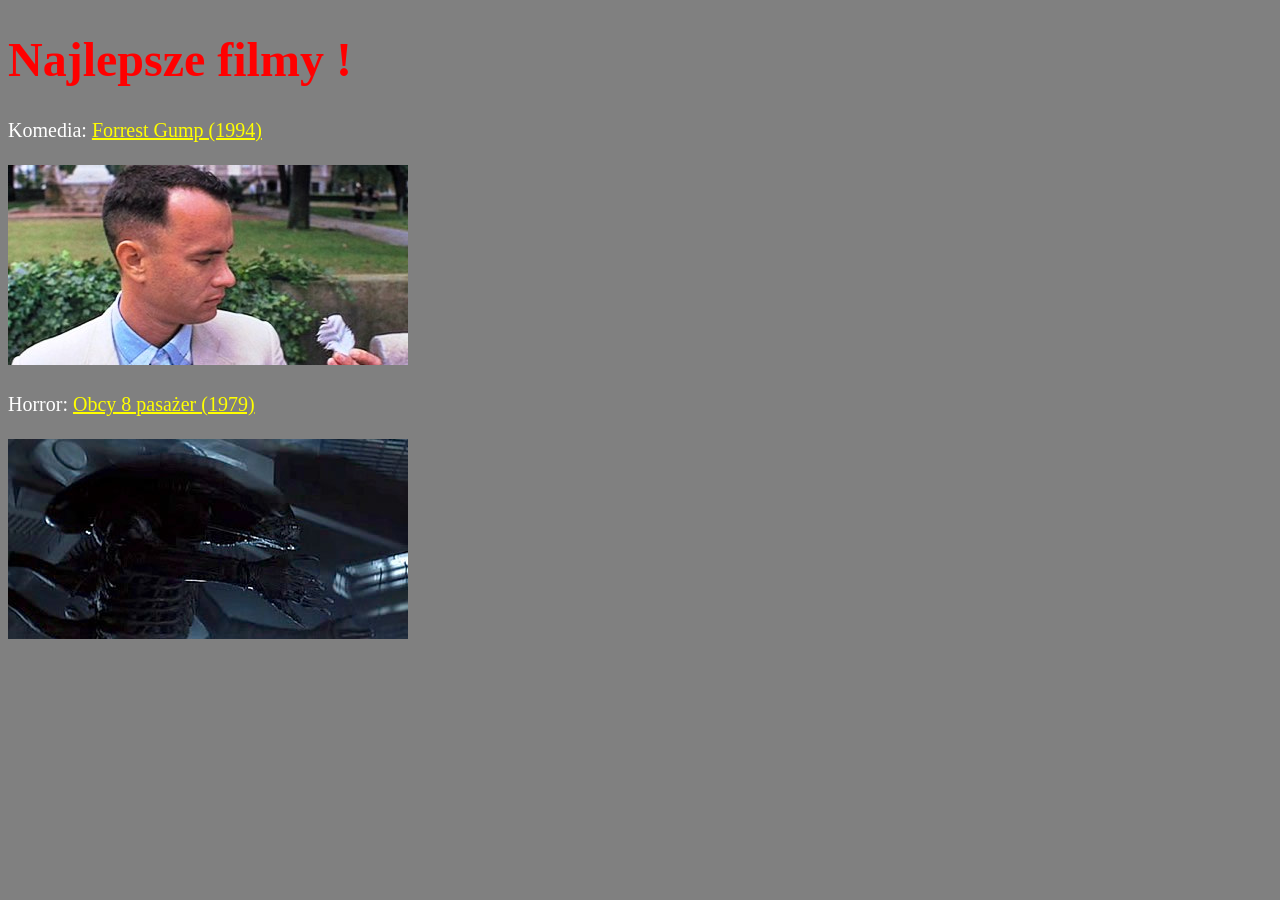
<file: CSS/index.html>
﻿<!DOCTYPE HTML>
<html lang="pl">
<head>
	<meta charset="utf-8" />
	<title> Najlepsze filmy! </title> 
	<meta name="description" content="Przed tobą spis moich filmów. Sprawdź czy znasz je wszystkie. Uczta dla kinomanika"/>
	<meta name="keywords" content="film, kino, najlepsze filmy, top filmy"/>
	<meta http-equiv="X-UA-Compatibile" content="IE=edge,chrome=1"/>
	<link rel="stylesheet" href="style.css"  type="text/css" />
	
	<style>
	h1
	{
		color:blue;
	}
	</style>
	
</head>

<body>
	<h1 style="color:green;">  Najlepsze filmy !</h3>
	Komedia: 
	<a href="https://www.filmweb.pl/film/Forrest+Gump-1994-998" target="_blank" title="Zobacz na Filmwebie"> 
	Forrest Gump (1994)</a>
	<br /> 	<br />
	<a href="https://www.filmweb.pl/film/Forrest+Gump-1994-998" target="_blank" title="Run Forest, run!"> <img src="img/forrest.jpg" /> </a>
	<br /> 	<br />
	Horror:	
	<a href ="https://www.filmweb.pl/film/Obcy-2008-485873" target="_blank" title= "Zobacz na Filmwebie"> Obcy 8 pasażer  (1979) </a>
	<br /> <br />
	<a href="https://www.filmweb.pl/film/Obcy-2008-485873" target="_blank" title= "One ungly bastard">  <img  src="img/alien.jpg" /> 	
	</a>
</body>
</html>
</file>
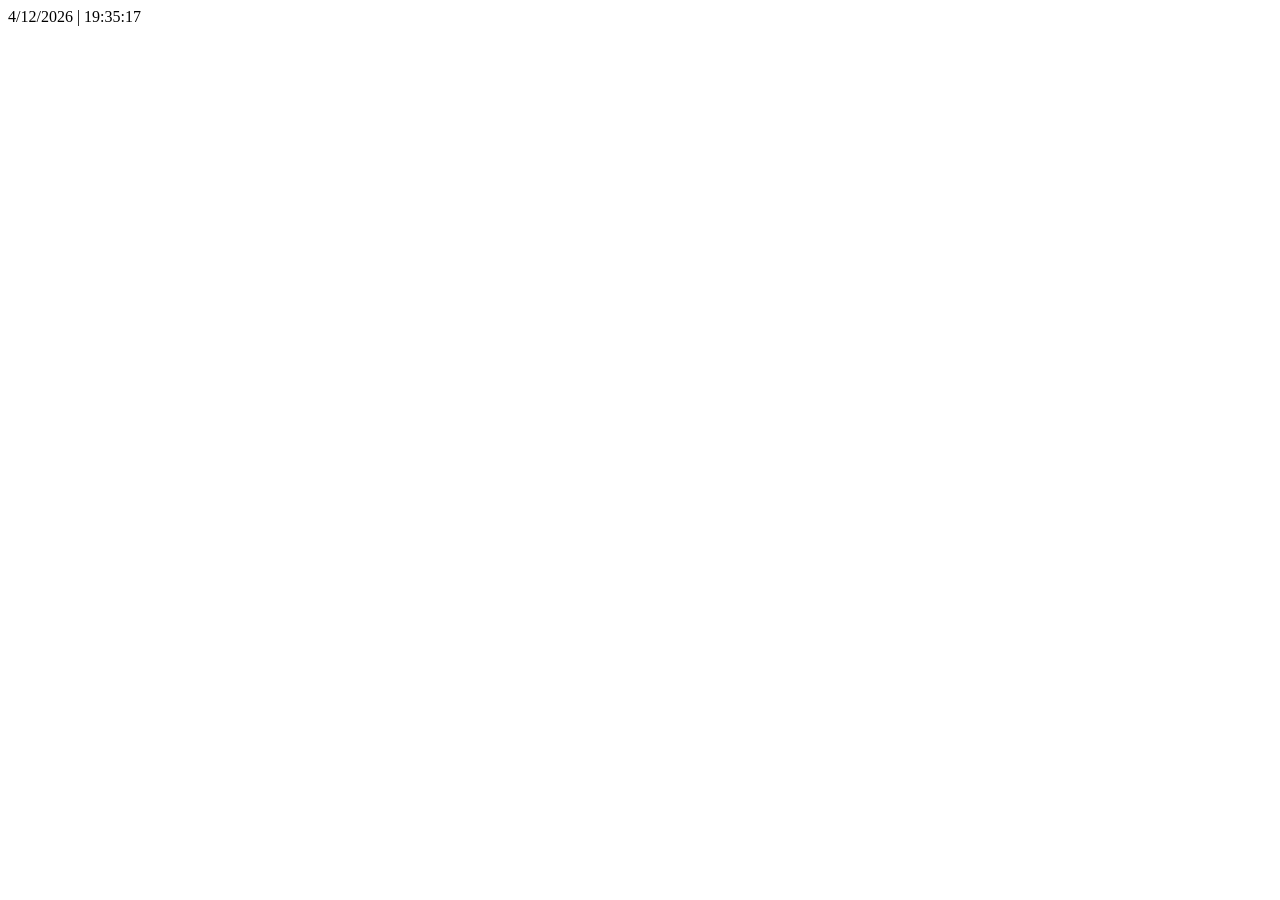
<file: JavaScript/index.html>
﻿<!DOCTYPE HTML>
<html lang="pl">
<head>
	<meta charset="utf-8" />
	<title>Odliczenie czasu</title> 
	
	<script type="text/javascript" src="timer.js"></script>
	
</head>
<body onload="odliczanie();">
	
	<div id="zegar"> </div>


</body>
</html>
</file>
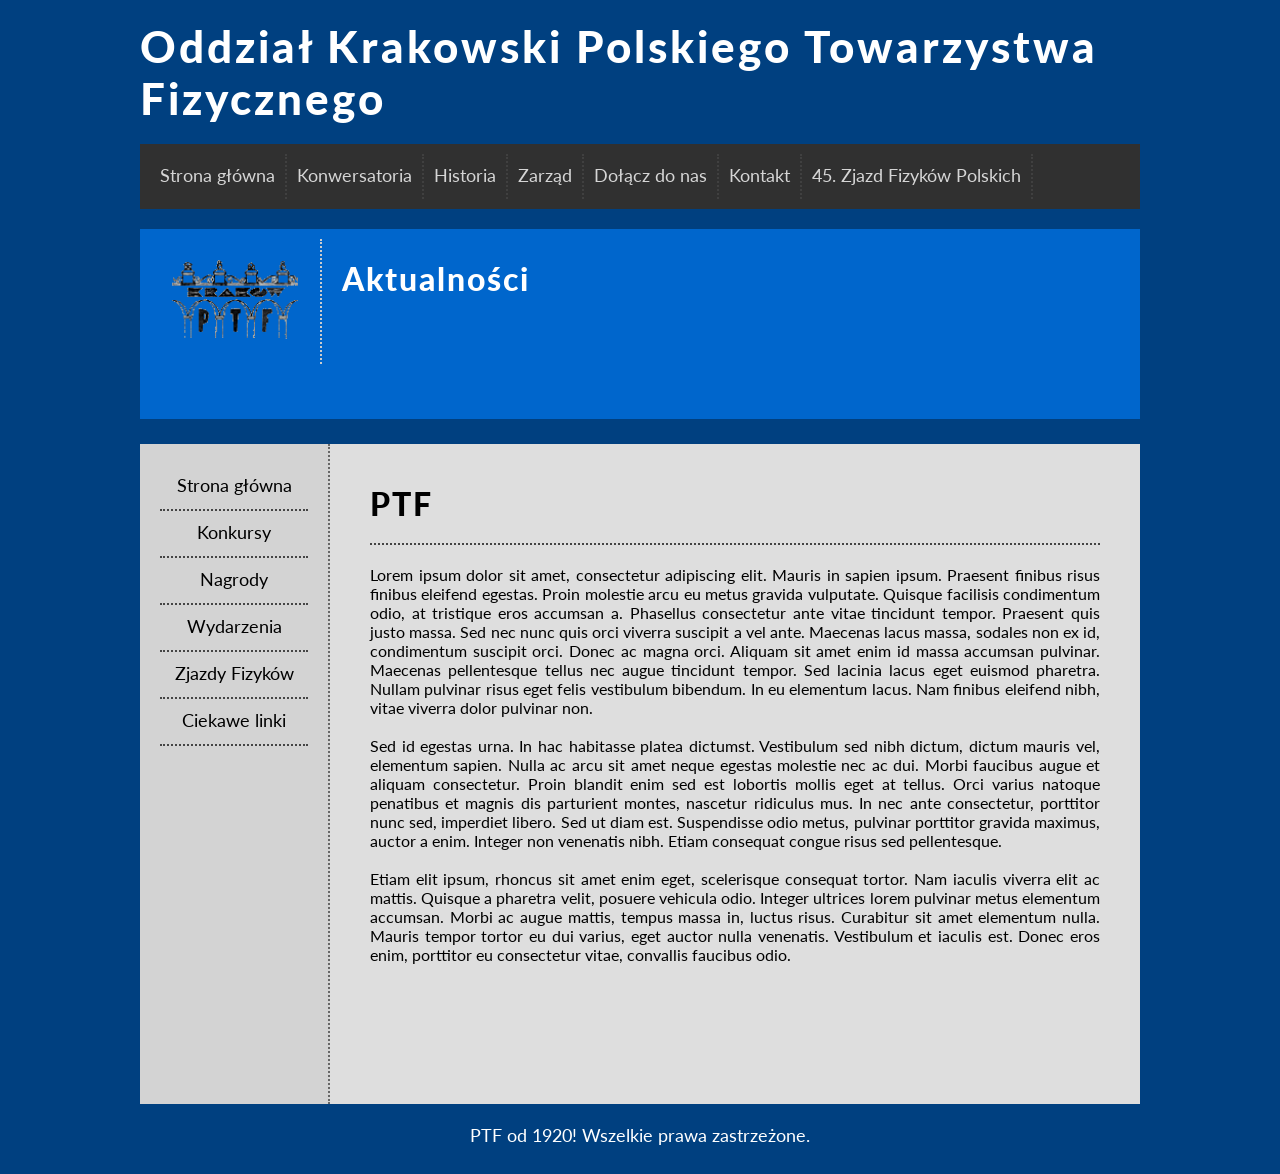
<file: CSS/OKPTF/index.html>
<!DOCTYPE html>
<html lang="pl">
<head>
	<meta charset="utf-8" />
	<title>  Oddział Krakowski Polskiego Towarzystwa Fizycznego </title>
	<meta name="description" contest = "Strona  Oddziału Krakowskiego Polskiego Towarzystwa Fizycznego"/>
	<meta name="keywords" contest="OKPTF, OK PTF, Oddział Krakowski PTF, Oddział Krakowski Polskiego Towarzystwa Fizycznego"/>
	<meta http-equiv="X-UA-Compatible" content="IE=edge,chrome=1" />
	
	<link rel="stylesheet" href="style.css" type="text/css" />
	<link rel="preconnect" href="https://fonts.googleapis.com">
	<link rel="preconnect" href="https://fonts.gstatic.com" crossorigin>
	<link href="https://fonts.googleapis.com/css2?family=Lato:wght@400;900&display=swap" rel="stylesheet">
	
</head>

<body>

	<div id="container">
		
		<div id="logo">
			Oddział Krakowski Polskiego Towarzystwa Fizycznego 
		</div>
		
		<div id="menu">
			<div class="option"> Strona główna </div> 
			<div class="option"> Konwersatoria </div> 
			<div class="option"> Historia </div> 
			<div class="option"> Zarząd </div> 
			<div class="option"> Dołącz do nas</div> 
			<div class="option"> Kontakt</div> 
			<div class="option"> 45. Zjazd Fizyków Polskich</div> 
			<div style="clear:both;"></div>
		</div>
		
		<div id="topbar">
			<div id= "topbarL"> 
				<img src="okptf.gif"  width="130"/>
			</div>
			<div id="topbarR"> 
				<span class="bigtitle" >Aktualności </span>
				<div style="height: 15px;"></div>
				
				<div style="clear:both;"> </div>
			</div>
		</div>
		
		<div id="sidebar">
			<div class="optionL"> Strona główna </div> 
			<div class="optionL"> Konkursy </div> 
			<div class="optionL"> Nagrody </div> 
			<div class="optionL"> Wydarzenia </div> 
			<div class="optionL"> Zjazdy Fizyków </div> 			
			<div class="optionL"> Ciekawe linki</div> 
		</div>
		
		<div id="content">
			<span class="bigtitle">  PTF </span>
			<div class="dottedline"></div>
			Lorem ipsum dolor sit amet, consectetur adipiscing elit. Mauris in sapien ipsum. Praesent finibus risus finibus eleifend egestas. Proin molestie arcu eu metus gravida vulputate. Quisque facilisis condimentum odio, at tristique eros accumsan a. Phasellus consectetur ante vitae tincidunt tempor. Praesent quis justo massa. Sed nec nunc quis orci viverra suscipit a vel ante. Maecenas lacus massa, sodales non ex id, condimentum suscipit orci. Donec ac magna orci. Aliquam sit amet enim id massa accumsan pulvinar. Maecenas pellentesque tellus nec augue tincidunt tempor. Sed lacinia lacus eget euismod pharetra. Nullam pulvinar risus eget felis vestibulum bibendum. In eu elementum lacus. Nam finibus eleifend nibh, vitae viverra dolor pulvinar non.
			
			<br /><br />
			Sed id egestas urna. In hac habitasse platea dictumst. Vestibulum sed nibh dictum, dictum mauris vel, elementum sapien. Nulla ac arcu sit amet neque egestas molestie nec ac dui. Morbi faucibus augue et aliquam consectetur. Proin blandit enim sed est lobortis mollis eget at tellus. Orci varius natoque penatibus et magnis dis parturient montes, nascetur ridiculus mus. In nec ante consectetur, porttitor nunc sed, imperdiet libero. Sed ut diam est. Suspendisse odio metus, pulvinar porttitor gravida maximus, auctor a enim. Integer non venenatis nibh. Etiam consequat congue risus sed pellentesque. 
			
			<br /><br /> 
			Etiam elit ipsum, rhoncus sit amet enim eget, scelerisque consequat tortor. Nam iaculis viverra elit ac mattis. Quisque a pharetra velit, posuere vehicula odio. Integer ultrices lorem pulvinar metus elementum accumsan. Morbi ac augue mattis, tempus massa in, luctus risus. Curabitur sit amet elementum nulla. Mauris tempor tortor eu dui varius, eget auctor nulla venenatis. Vestibulum et iaculis est. Donec eros enim, porttitor eu consectetur vitae, convallis faucibus odio.
		</div>
		
		<div id="footer">
			PTF od 1920!   Wszelkie prawa zastrzeżone. 
		</div>
	</div>
</body>
</html>
</file>
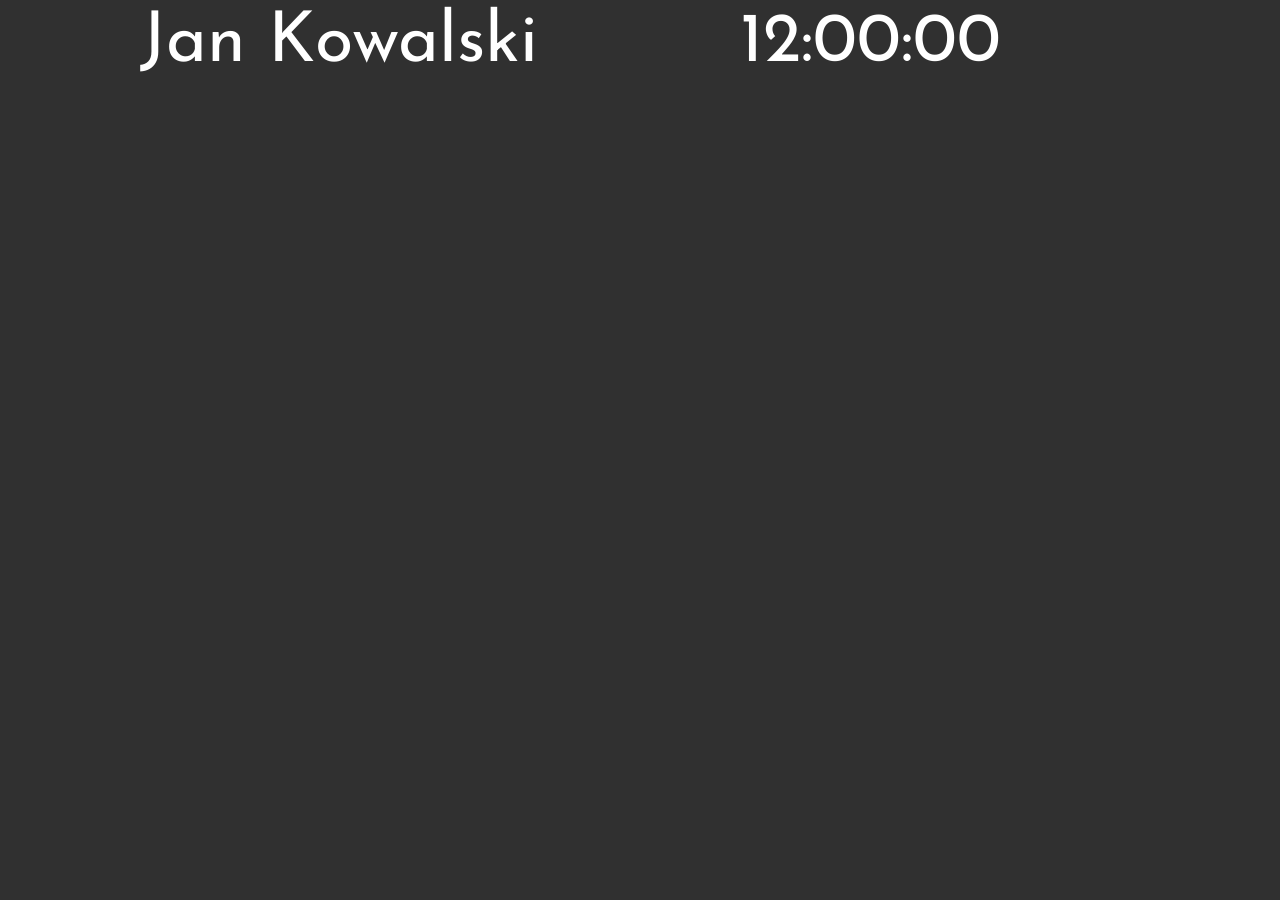
<file: html3/kurs_html3/www/index.html>
<!DOCTYPE HTML>
<html lang="pl">
<head>
	<meta charset="utf-8" />
	<meta http-equiv="X-UA-Compatible" content="IE=edge,chrome=1" />
	
	<link rel="preconnect" href="https://fonts.googleapis.com">
	<link rel="preconnect" href="https://fonts.gstatic.com" crossorigin>
	<link href="https://fonts.googleapis.com/css2?family=Lato&display=swap" rel="stylesheet">
	<link href="https://fonts.googleapis.com/css2?family=Josefin+Sans&family=Lato&display=swap" rel="stylesheet">
	
	<title>Jan Kowalski - Portfolio</title>
	
	<meta name="description" content="Stworzę dla Ciebie wyjątkową stronę www! Zatrudnij programistę webowego: PHP, JavaScript, HTML, CSS, MySQL, WordPress, Joomla, Drupal." />
	<meta name="keywords" content="zamów, stronę, tworzenie, www, programista, portfolio, php, javascript, html, css, WordPress, Joomla, Drupal" />
	
	<!-- <link rel="stylesheet" href="style.css" type="text/css" />//-->
	<link rel="stylesheet" href="style.css" type="text/css" />
<!--	<link href='http://fonts.googleapis.com/css?family=Lato|Josefin+Sans&subset=latin,latin-ext' rel='stylesheet' type='text/css'>
	
	<script src="timer.js"></script> -->
		
</head>

<body>
	<div id="container">
		<div class="rectangle">	
			<div id="logo">Jan Kowalski</div>
			<div id="zegar">12:00:00</div>
			<div style="clear: both"></div>
		</div>
		<div class="square">	</div>
		<div class="square">	</div>
		<div style="clear: both;">    </div>
		
		<div class="rectangle">	</div>
	<!--<div id="container">
	
		<div class="rectangle">
			<div id="logo"><a href="zatrudnij-programiste-webowego" class="tilelinkhtml5">Jan Kowalski</a></div>
			<div id="zegar">12:00:00</div>
			<div style="clear: both;"></div>
		</div>
		
		<div class="square">
			<div class="tile1">
				<a href="kim-jestem" class="tilelink"><i class="icon-user"></i><br />Kim jestem?</a>
			</div>
			<a href="oferta-tworzenie-stron-www" class="tilelinkhtml5">
				<div class="tile1">
					<i class="icon-laptop"></i><br />Co oferuję?
				</div>
			</a>
			<div style="clear:both;"></div>
			
			<div class="tile2">
				<a href="cv-programista-php-javascript" class="tilelink"><i class="icon-graduation-cap"></i><br />Curriculum vitae</a>
			</div>
			<div class="tile3">
				<a href="kontakt-programista-php" class="tilelink"><i class="icon-mail"></i><br />Kontakt ze mną</a>
			</div>
			<div style="clear:both;"></div>
			
			<div class="tile4">
				<i>Talk is cheap. Show me the code!</i><br />- Linus Torvalds, twórca Linuxa
			</div>
		</div>
		<div class="square">
			<div class="tile5">
				Witaj w moim portfolio!<br /><br />
				Lorem ipsum dolor sit amet, consectetur adipiscing elit. In pulvinar ipsum mauris, ac elementum felis convallis non. Duis aliquam felis vel dignissim tincidunt. In tellus mauris, tempor rutrum blandit in, efficitur ac quam. Mauris eu orci scelerisque, placerat eros id, condimentum justo. Suspendisse ac mattis orci, at mollis orci. 
			</div>
			<div class="yt">
				<a href="http://youtube.com" target="_blank" class="sociallink"><i class="icon-youtube"></i></a>
			</div>
			<div class="fb">
				<a href="http://facebook.com" target="_blank" class="sociallink"><i class="icon-facebook"></i></a>
			</div>
			<div class="gplus">
				<a href="http://plus.google.com" target="_blank" class="sociallink"><i class="icon-gplus"></i></a>
			</div>
			<div class="tw">
				<a href="http://twitter.com" target="_blank" class="sociallink"><i class="icon-twitter"></i></a>			
			</div>
			<div style="clear:both;"></div>
		</div>
		<div style="clear: both;"></div>
		
		<div class="rectangle">2015 &copy; Jan Kowalski - Portfolio. Programista webowy zaprasza do współpracy! <i class="icon-mail-alt"></i> jan.kowalski@adres.com</div>
	
	</div>
	-->
</body>
</html>
</file>
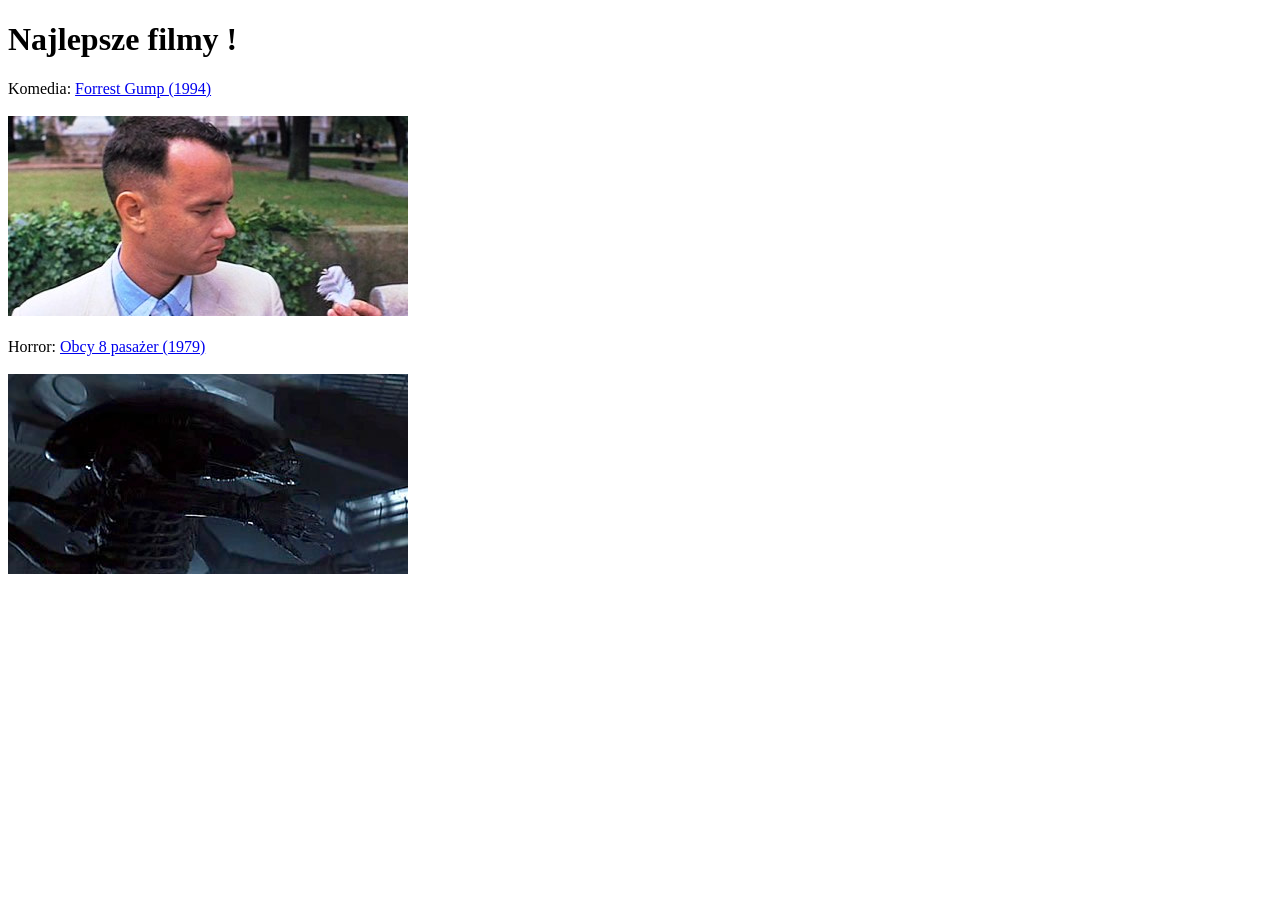
<file: index-2.html>
﻿<!DOCTYPE HTML>
<html lang="pl">
<head>
	<meta charset="utf-8" />
	<title> Najlepsze filmy! </title> 
	<meta name="description" content="Przed tobą spis moich filmów. Sprawdź czy znasz je wszystkie. Uczta dla kinomanika"/>
	<meta name="keywords" content="film, kino, najlepsze filmy, top filmy"/>
	<meta http-equiv="X-UA-Compatibile" content="IE=edge,chrome=1"/>
</head>

<body>
	<h1>  Najlepsze filmy !</h3>
	Komedia: 
	<a href="https://www.filmweb.pl/film/Forrest+Gump-1994-998" target="_blank" title="Zobacz na Filmwebie"> 
	Forrest Gump (1994)</a>
	<br /> 	<br />
	<a href="https://www.filmweb.pl/film/Forrest+Gump-1994-998" target="_blank" title="Run Forest, run!"> <img src="img/forrest.jpg" /> </a>
	<br /> 	<br />
	Horror:	
	<a href ="https://www.filmweb.pl/film/Obcy-2008-485873" target="_blank" title= "Zobacz na Filmwebie"> Obcy 8 pasażer  (1979) </a>
	<br /> <br />
	<a href="https://www.filmweb.pl/film/Obcy-2008-485873" target="_blank" title= "One ungly bastard">  <img  src="img/alien.jpg" /> 	
	</a>
</body>
</html>
</file>
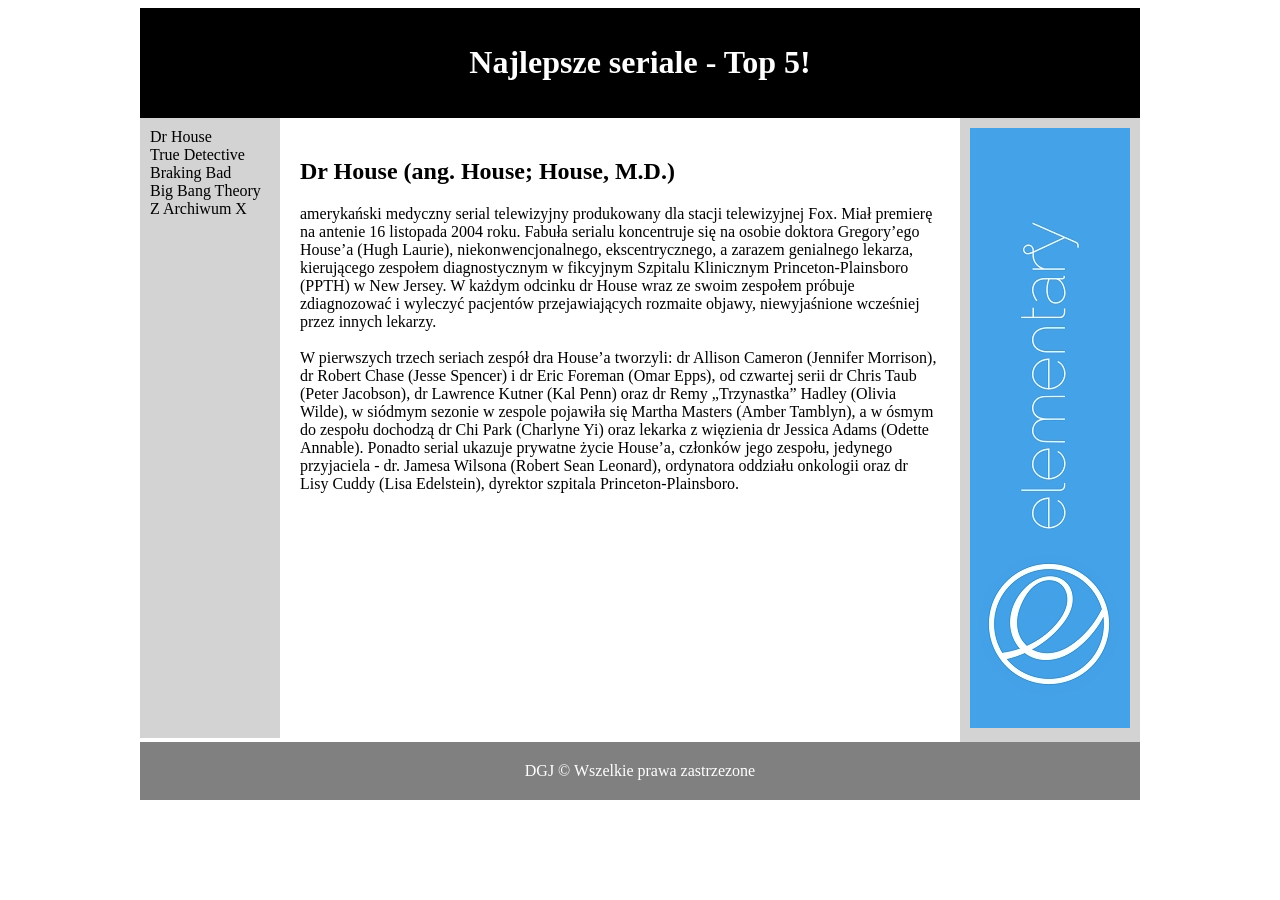
<file: html2 — kopia/divy.html>
<!DOCTYPE HTML>
<html lang="pl">
<head>
	<meta charset="utf-8" />
	<title>Najlepsze seriale - subiektywne TOP 5!</title>
	<meta name="description" content="Serwis prezentuje subiektywne top 5 seriali telewizyjnych. Sprawdź, czy znasz je wszystkie" />
	<meta name="keywords" content="top 5, serial, seriale, najlepsze, ciekawe, oglądaj, kinomaniak" />
	<meta http-equiv="X-UA-Compatible" content="IE=edge,chrome=1" />
	
	<style>
	#container
	{	
		width: 1000px;
		margin-left: auto;
		margin-right: auto;
	}
	#logo
	{
		background-color: black;
		color: white;
		text-align: center;
		padding: 15px;
	}
	#nav
	{
		float: left;
		background-color: lightgray;
		width: 120px;
		min-height: 600px;
		padding: 10px;
	}
	#content
	{
		float: left;
		padding: 20px;
		width: 640px;
	}
	#ad
	{
		float: left;
		width: 160px;
		min-height: 600px;
		padding: 10px;
		background-color: lightgray;
	}
	#footer
	{
		clear: both;
		background-color: gray;
		color: white;
		text-align: center;
		padding: 20px;
		
	}
	</style>

</head>

<body>
	<div id="container">
		<div id="logo">
			<h1>Najlepsze seriale - Top 5!
		</div>
	
		<div id="nav">
			Dr House <br />
			True Detective <br />
			Braking Bad <br />
			Big Bang Theory <br />
			Z Archiwum X <br />
		</div>
		
		<div id="content">
			<h2>Dr House (ang. House; House, M.D.)  </h2>
			amerykański medyczny serial telewizyjny produkowany dla stacji telewizyjnej Fox. Miał premierę na antenie 16 listopada 2004 roku. Fabuła serialu koncentruje się na osobie doktora Gregory’ego House’a (Hugh Laurie), niekonwencjonalnego, ekscentrycznego, a zarazem genialnego lekarza, kierującego zespołem diagnostycznym w fikcyjnym Szpitalu Klinicznym Princeton-Plainsboro (PPTH) w New Jersey. W każdym odcinku dr House wraz ze swoim zespołem próbuje zdiagnozować i wyleczyć pacjentów przejawiających rozmaite objawy, niewyjaśnione wcześniej przez innych lekarzy.  
			<br /> <br /> 
			W pierwszych trzech seriach zespół dra House’a tworzyli: dr Allison Cameron (Jennifer Morrison), dr Robert Chase (Jesse Spencer) i dr Eric Foreman (Omar Epps), od czwartej serii dr Chris Taub (Peter Jacobson), dr Lawrence Kutner (Kal Penn) oraz dr Remy „Trzynastka” Hadley (Olivia Wilde), w siódmym sezonie w zespole pojawiła się Martha Masters (Amber Tamblyn), a w ósmym do zespołu dochodzą dr Chi Park (Charlyne Yi) oraz lekarka z więzienia dr Jessica Adams (Odette Annable). Ponadto serial ukazuje prywatne życie House’a, członków jego zespołu, jedynego przyjaciela - dr. Jamesa Wilsona (Robert Sean Leonard), ordynatora oddziału onkologii oraz dr Lisy Cuddy (Lisa Edelstein), dyrektor szpitala Princeton‑Plainsboro.
		</div>
		
		<div id="ad">
			<img src="reklama.jpg"/>
		</div>
		
		<div id="footer">
		DGJ  &copy; Wszelkie prawa zastrzezone
		</div>
	</div>
	


</body>
</html>
</file>
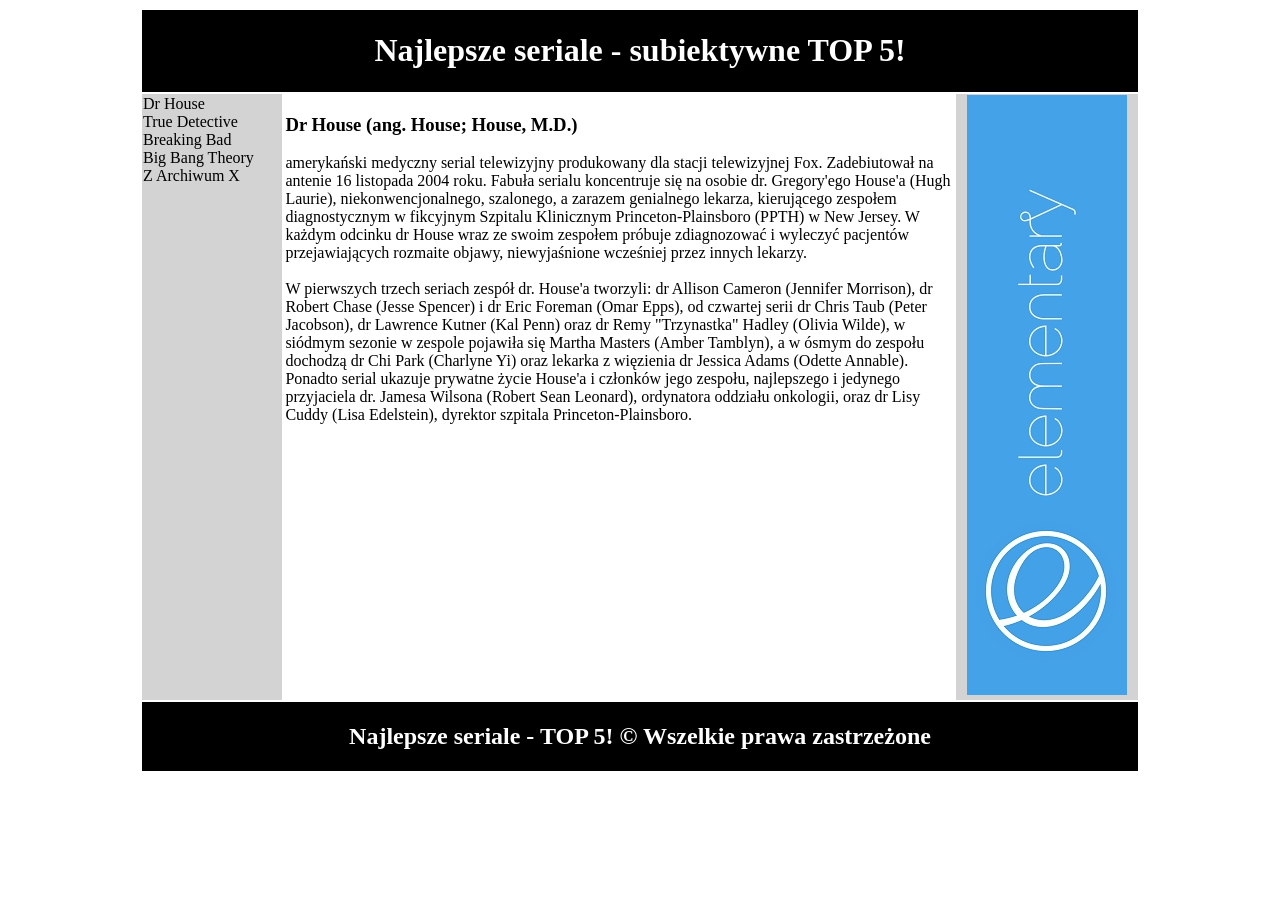
<file: html2 — kopia/tabele.html>
<!DOCTYPE HTML>
<html lang="pl">
<head>
	<meta charset="utf-8" />
	<title>Najlepsze seriale - TOP 5</title>
	<meta name="description" content="Serwis prezentuje subiektywne top 5 seriali telewizyjnych. Sprawdź, czy znasz je wszystkie" />
	<meta name="keywords" content="top 5, serial, seriale, najlepsze, ciekawe, oglądaj, kinomaniak" />
	<meta http-equiv="X-UA-Compatible" content="IE=edge,chrome=1" />

	<style>
		h1, h2
		{
			color: white;
		}
	</style>
</head>

<body>

	<table width="1000" align="center">
		<tr>
			<td colspan="3" align="center" bgcolor="black">
				<h1>Najlepsze seriale - subiektywne TOP 5!</h1>
			</td>
		</tr>
		<tr>
			<td width="140" valign="top" bgcolor="lightgray">
				Dr House <br />
				True Detective <br />
				Breaking Bad <br />
				Big Bang Theory <br />
				Z Archiwum X <br />
			</td>
			<td width="680" valign="top">
				<h3>Dr House (ang. House; House, M.D.)</h3>
			
					amerykański medyczny serial telewizyjny produkowany dla stacji telewizyjnej Fox. Zadebiutował na antenie 16 listopada 2004 roku. Fabuła serialu koncentruje się na osobie dr. Gregory'ego House'a (Hugh Laurie), niekonwencjonalnego, szalonego, a zarazem genialnego lekarza, kierującego zespołem diagnostycznym w fikcyjnym Szpitalu Klinicznym Princeton-Plainsboro (PPTH) w New Jersey. W każdym odcinku dr House wraz ze swoim zespołem próbuje zdiagnozować i wyleczyć pacjentów przejawiających rozmaite objawy, niewyjaśnione wcześniej przez innych lekarzy. 
					<br /><br />			
					W pierwszych trzech seriach zespół dr. House'a tworzyli: dr Allison Cameron (Jennifer Morrison), dr Robert Chase (Jesse Spencer) i dr Eric Foreman (Omar Epps), od czwartej serii dr Chris Taub (Peter Jacobson), dr Lawrence Kutner (Kal Penn) oraz dr Remy "Trzynastka" Hadley (Olivia Wilde), w siódmym sezonie w zespole pojawiła się Martha Masters (Amber Tamblyn), a w ósmym do zespołu dochodzą dr Chi Park (Charlyne Yi) oraz lekarka z więzienia dr Jessica Adams (Odette Annable). Ponadto serial ukazuje prywatne życie House'a i członków jego zespołu, najlepszego i jedynego przyjaciela dr. Jamesa Wilsona (Robert Sean Leonard), ordynatora oddziału onkologii, oraz dr Lisy Cuddy (Lisa Edelstein), dyrektor szpitala Princeton‑Plainsboro.
			</td>
			<td width="180" valign="top" bgcolor="lightgray" align="center">
				<img src="reklama.jpg" />
			</td>
		</tr>
		<tr>
			<td colspan="3" align="center" bgcolor="black">
				<h2>Najlepsze seriale - TOP 5! &copy; Wszelkie prawa zastrzeżone</h2>
			</td>
		</tr>		
	</table>

</body>
</html>
</file>
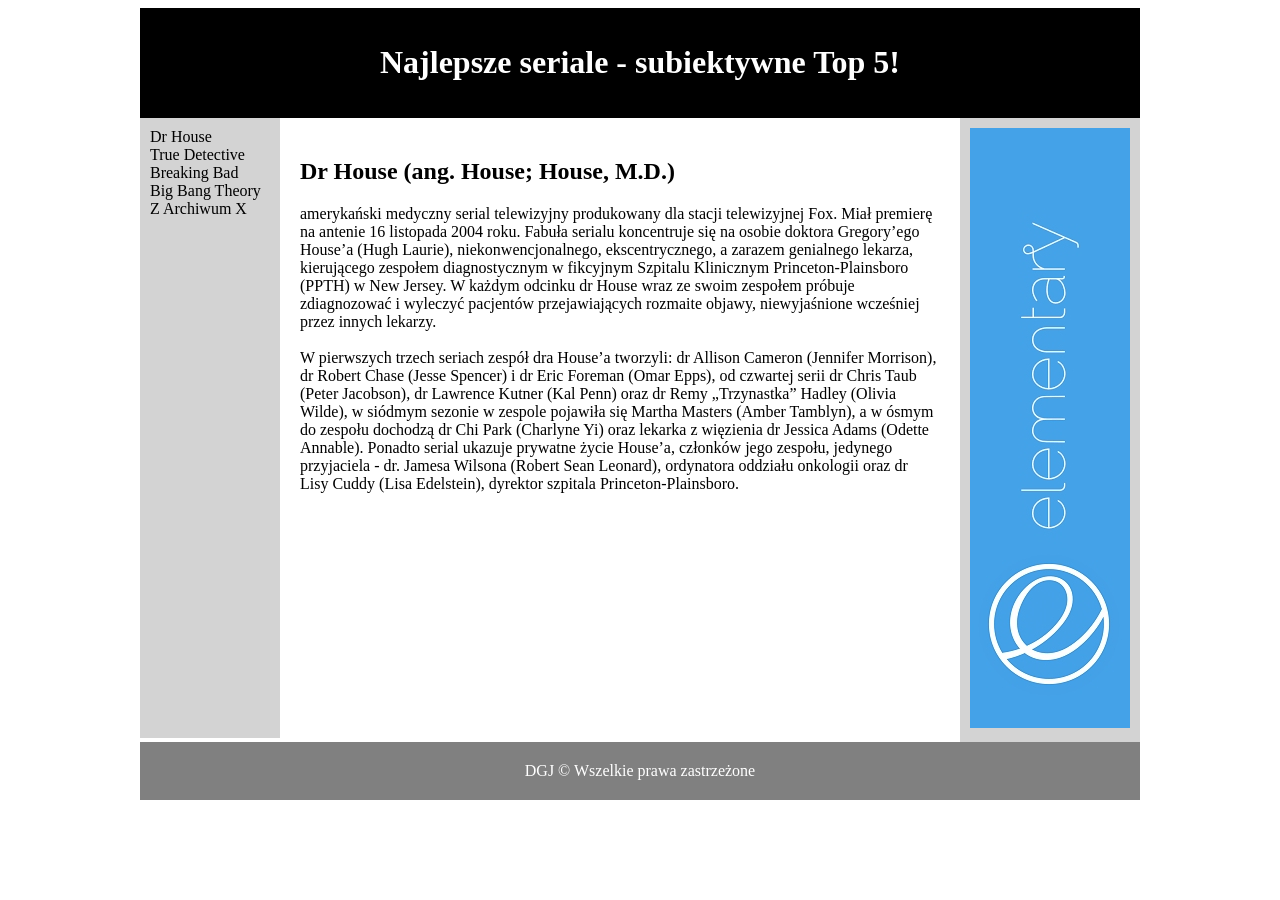
<file: html2/divy.html>
<!DOCTYPE HTML>
<html lang="pl">
<head>
	<meta charset="utf-8" />
	<title>Najlepsze seriale - subiektywne TOP 5!</title>
	<meta name="description" content="Serwis prezentuje subiektywne top 5 seriali telewizyjnych. Sprawdź, czy znasz je wszystkie" />
	<meta name="keywords" content="top 5, serial, seriale, najlepsze, ciekawe, oglądaj, kinomaniak" />
	<meta http-equiv="X-UA-Compatible" content="IE=edge,chrome=1" />
	
	<style>
	#container
	{	
		width: 1000px;
		margin-left: auto;
		margin-right: auto;
	}
	#logo
	{
		background-color: black;
		color: white;
		text-align: center;
		padding: 15px;
	}
	#nav
	{
		float: left;
		background-color: lightgray;
		width: 120px;
		min-height: 600px;
		padding: 10px;
	}
	#content
	{
		float: left;
		padding: 20px;
		width: 640px;
	}
	#ad
	{
		float: left;
		width: 160px;
		min-height: 600px;
		padding: 10px;
		background-color: lightgray;
	}
	#footer
	{
		clear: both;
		background-color: gray;
		color: white;
		text-align: center;
		padding: 20px;
	}
	</style>

</head>

<body>
	<div id="container">
		<div id="logo">
			<h1>Najlepsze seriale - subiektywne Top 5!
		</div>
	
		<div id="nav">
			Dr House <br />
			True Detective <br />
			Breaking Bad <br />
			Big Bang Theory <br />
			Z Archiwum X <br />
		</div>
		
		<div id="content">
			<h2>Dr House (ang. House; House, M.D.)  </h2>
			amerykański medyczny serial telewizyjny produkowany dla stacji telewizyjnej Fox. Miał premierę na antenie 16 listopada 2004 roku. Fabuła serialu koncentruje się na osobie doktora Gregory’ego House’a (Hugh Laurie), niekonwencjonalnego, ekscentrycznego, a zarazem genialnego lekarza, kierującego zespołem diagnostycznym w fikcyjnym Szpitalu Klinicznym Princeton-Plainsboro (PPTH) w New Jersey. W każdym odcinku dr House wraz ze swoim zespołem próbuje zdiagnozować i wyleczyć pacjentów przejawiających rozmaite objawy, niewyjaśnione wcześniej przez innych lekarzy.  
			<br /> <br /> 
			W pierwszych trzech seriach zespół dra House’a tworzyli: dr Allison Cameron (Jennifer Morrison), dr Robert Chase (Jesse Spencer) i dr Eric Foreman (Omar Epps), od czwartej serii dr Chris Taub (Peter Jacobson), dr Lawrence Kutner (Kal Penn) oraz dr Remy „Trzynastka” Hadley (Olivia Wilde), w siódmym sezonie w zespole pojawiła się Martha Masters (Amber Tamblyn), a w ósmym do zespołu dochodzą dr Chi Park (Charlyne Yi) oraz lekarka z więzienia dr Jessica Adams (Odette Annable). Ponadto serial ukazuje prywatne życie House’a, członków jego zespołu, jedynego przyjaciela - dr. Jamesa Wilsona (Robert Sean Leonard), ordynatora oddziału onkologii oraz dr Lisy Cuddy (Lisa Edelstein), dyrektor szpitala Princeton‑Plainsboro.
		</div>
		
		<div id="ad">
			<img src="reklama.jpg"/>
		</div>
		
		<div id="footer">
		DGJ  &copy; Wszelkie prawa zastrzeżone
		</div>
	</div>
	


</body>
</html>
</file>
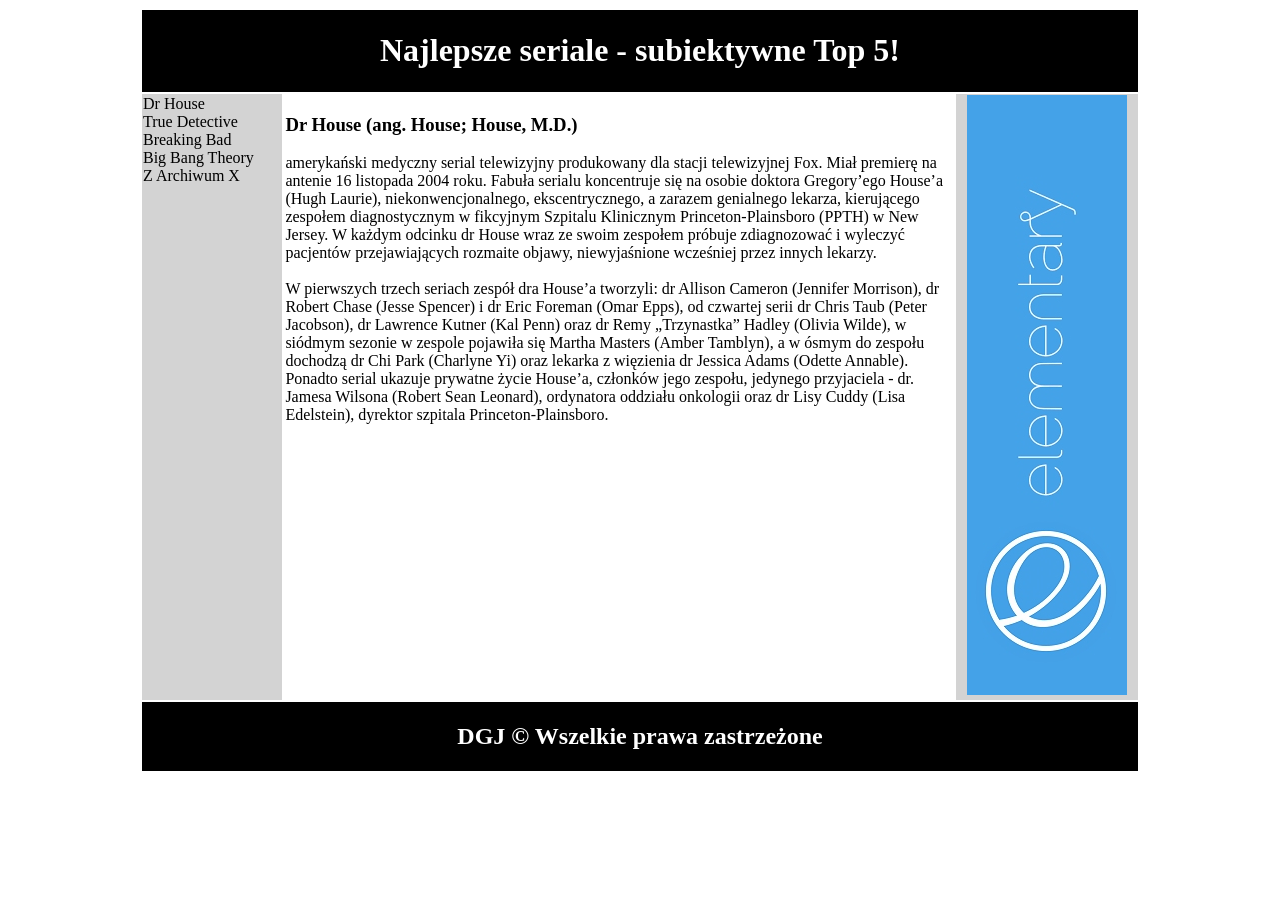
<file: html2/tabele.html>
<!DOCTYPE HTML>
<html lang="pl">
<head>
	<meta charset="utf-8" />
	<title>Najlepsze seriale - TOP 5</title>
	<meta name="description" content="Serwis prezentuje subiektywne top 5 seriali telewizyjnych. Sprawdź, czy znasz je wszystkie" />
	<meta name="keywords" content="top 5, serial, seriale, najlepsze, ciekawe, oglądaj, kinomaniak" />
	<meta http-equiv="X-UA-Compatible" content="IE=edge,chrome=1" />
	
	<style>
	h1, h2
	{ 
		color: white;
	}
	</style>
	
</head>

<body>

	<table width="1000" align="center" >
		<tr>
		<td colspan="3" align="center" bgcolor="black"> 
			<h1>Najlepsze seriale - subiektywne Top 5! </h1>
		</td> 
		</tr>
		<tr>
		<td width="140" valign="top" bgcolor="lightgray">
			Dr House <br />
			True Detective <br />
			Breaking Bad <br />
			Big Bang Theory <br />
			Z Archiwum X <br />
		</td> 
		<td width="680" valign="top" >
			<h3>Dr House (ang. House; House, M.D.)  </h2>
			amerykański medyczny serial telewizyjny produkowany dla stacji telewizyjnej Fox. Miał premierę na antenie 16 listopada 2004 roku. Fabuła serialu koncentruje się na osobie doktora Gregory’ego House’a (Hugh Laurie), niekonwencjonalnego, ekscentrycznego, a zarazem genialnego lekarza, kierującego zespołem diagnostycznym w fikcyjnym Szpitalu Klinicznym Princeton-Plainsboro (PPTH) w New Jersey. W każdym odcinku dr House wraz ze swoim zespołem próbuje zdiagnozować i wyleczyć pacjentów przejawiających rozmaite objawy, niewyjaśnione wcześniej przez innych lekarzy.  
			<br /> <br /> 
			W pierwszych trzech seriach zespół dra House’a tworzyli: dr Allison Cameron (Jennifer Morrison), dr Robert Chase (Jesse Spencer) i dr Eric Foreman (Omar Epps), od czwartej serii dr Chris Taub (Peter Jacobson), dr Lawrence Kutner (Kal Penn) oraz dr Remy „Trzynastka” Hadley (Olivia Wilde), w siódmym sezonie w zespole pojawiła się Martha Masters (Amber Tamblyn), a w ósmym do zespołu dochodzą dr Chi Park (Charlyne Yi) oraz lekarka z więzienia dr Jessica Adams (Odette Annable). Ponadto serial ukazuje prywatne życie House’a, członków jego zespołu, jedynego przyjaciela - dr. Jamesa Wilsona (Robert Sean Leonard), ordynatora oddziału onkologii oraz dr Lisy Cuddy (Lisa Edelstein), dyrektor szpitala Princeton‑Plainsboro.
		</td>
		<td width="180" valign="top" bgcolor="lightgray" align="center">
			<img src="reklama.jpg"/>
		</td>
		</tr>
				<tr>
		<td colspan="3" align="center" bgcolor="black"> 
				<h2>DGJ  &copy; Wszelkie prawa zastrzeżone </h2>
		</td> 
		</tr>
	</table>
	

</body>
</html>
</file>
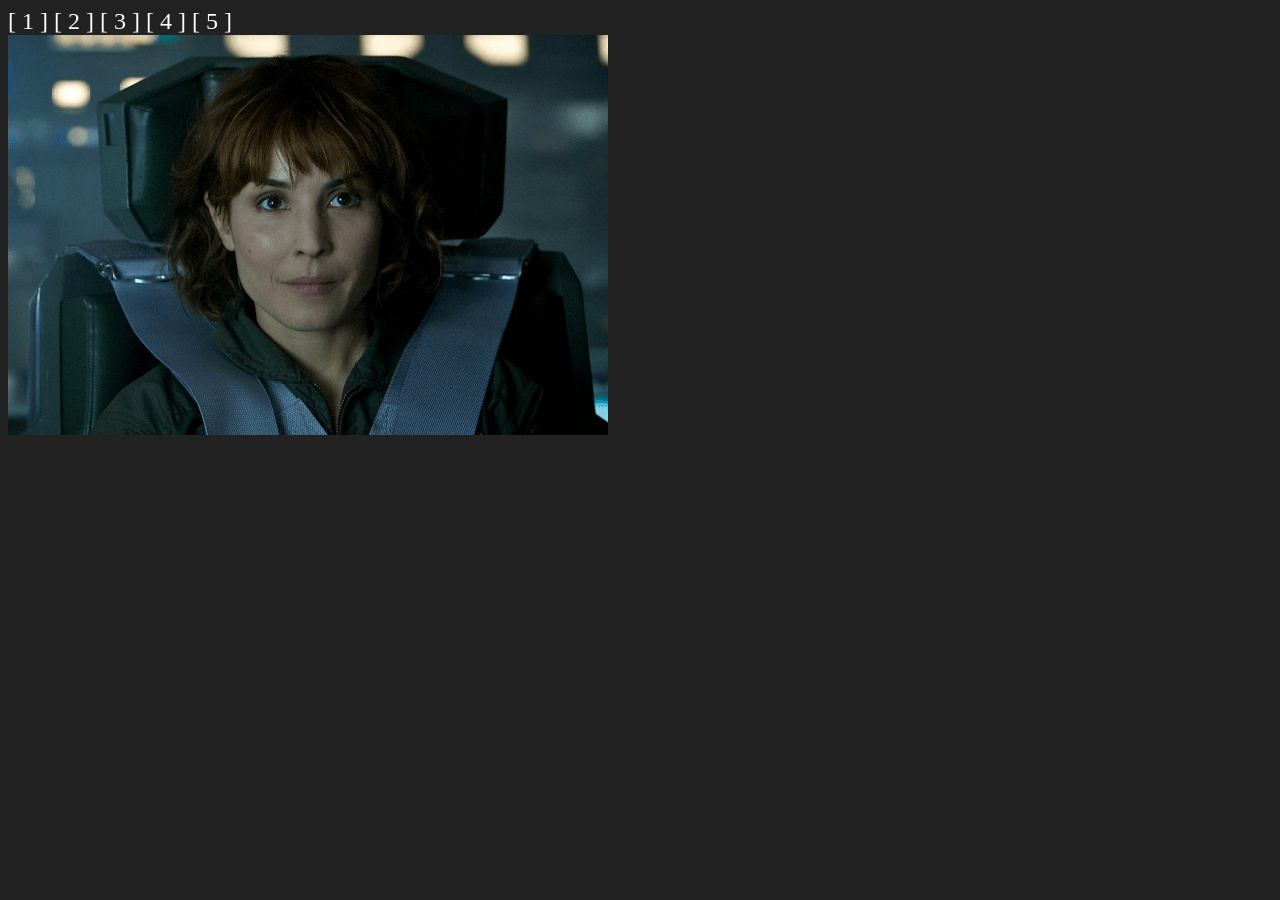
<file: JavaScript/slider.html>
<!DOCTYPE html>
<html lang="pl">
<head>
	<meta charset="utf-8" />
	<style>
	body
		{
		background-color: #222222;
		font-size: 24px;
		color: white;
		}
		</style>
	<script   src="https://code.jquery.com/jquery-1.12.4.js"></script>
  
	<script type="text/javascript">
	
	var numer = Math.floor(Math.random()*5)+1;
	var timer1 = 0;
	var timer2 = 0;
	
	function schowaj()
		{
		$("#slider").fadeOut(500);
		}
	
	function ustawslajd(nrslajdu)
		{
		clearTimeout(timer1);
		clearTimeout(timer2);
		numer = nrslajdu - 1;
		
		schowaj();
		setTimeout("zmienslajd()", 500);
		
		}
	
	function zmienslajd()
		{
		numer++; if (numer>5) numer=1;
		var plik = "<img src=\"slajdy/slajd"+ numer + ".png\"/>";
		document.getElementById("slider").innerHTML = plik;
		$("#slider").fadeIn(500);
		timer1 = setTimeout("zmienslajd()", 5000);
		timer2 = setTimeout("schowaj()", 4500);
		}
	</script>
</head>
<body onload="zmienslajd()">
	<span onclick="ustawslajd(1)" style="cursor:pointer;">[ 1 ]</span>	
	<span onclick="ustawslajd(2)" style="cursor:pointer;">[ 2 ]</span>	
	<span onclick="ustawslajd(3)" style="cursor:pointer;">[ 3 ]</span>	
	<span onclick="ustawslajd(4)" style="cursor:pointer;">[ 4 ]</span>	
	<span onclick="ustawslajd(5)" style="cursor:pointer;">[ 5 ]</span>	
	
	<div id="slider"></div>
	

</body>
</html>
</file>
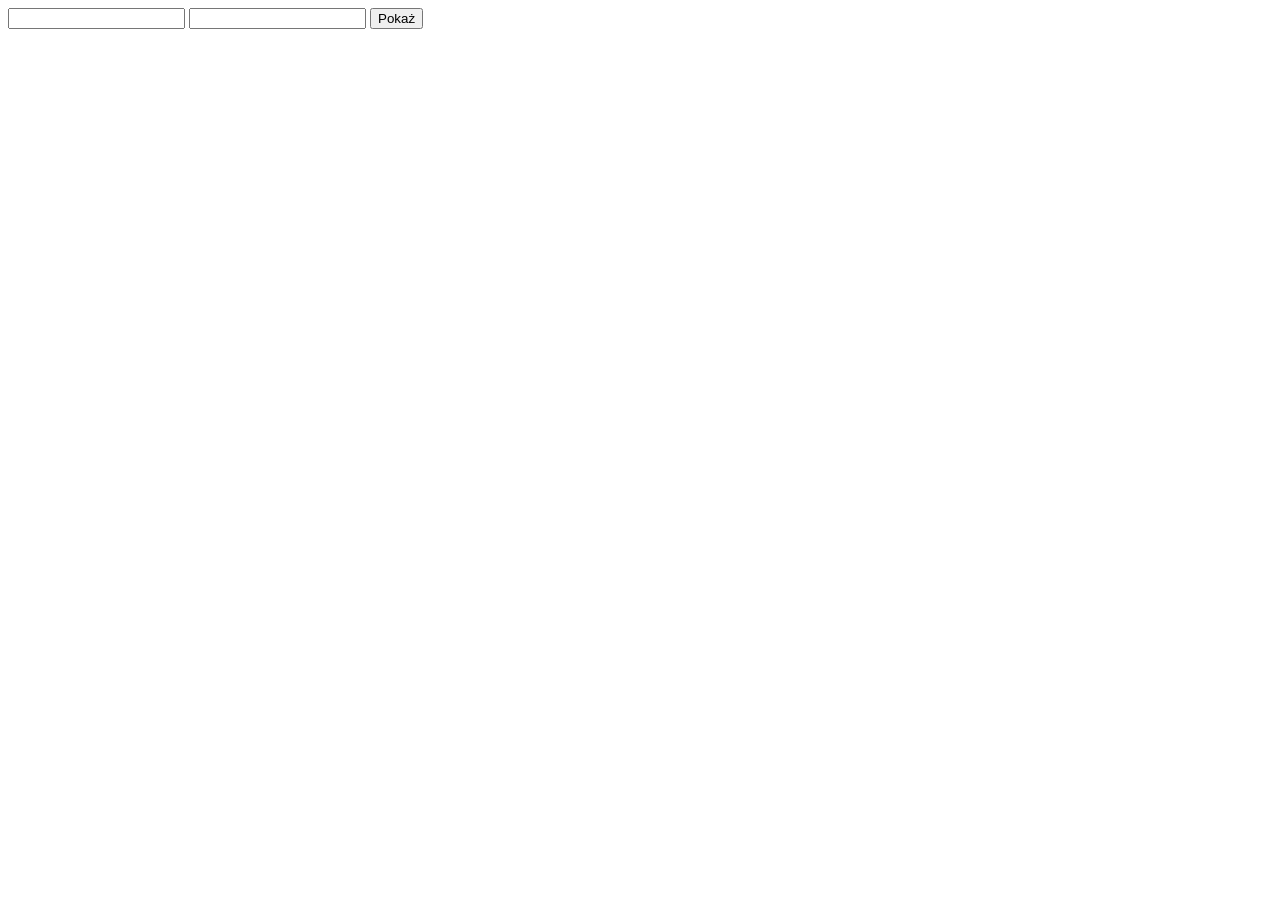
<file: JavaScript/zadanie2.html>
<!DOCTYPE html>
<html lang="pl">
<head>
	<meta charset="utf-8" />
	<script type="text/javascript">
	
	function wypisz()
	{
		var liczba1 = document.getElementById("pole1").value;
		var liczba2 = document.getElementById("pole2").value;
		var napis = "";
		
		if (liczba1<liczba2)
		{
		for (i=liczba1; i<=liczba2; i++)
		{
			napis = napis + i + " ";
		}
		document.getElementById("wynik").innerHTML = napis;
		}
		else if (liczba1>liczba2)
		{
		for (i=liczba1; i>=liczba2; i--)
		{
			napis = napis + i + " ";
		}
		document.getElementById("wynik").innerHTML = napis;
		}
		else if (liczba1==liczba2)
		{
		document.getElementById("wynik").innerHTML = "Liczby równe";
		}
		else 
		{
		document.getElementById("wynik").innerHTML = "błąd danych";
		}
	}
	</script>
</head>
<body>


	<input type="text" id="pole1" />
	<input type="text" id="pole2" />
	<input type="submit" value="Pokaż" onclick="wypisz()" />
		
	<div id="wynik"></div>
	

</body>
</html>
</file>
<file: CSS/style.css>
body
{
	background-color: gray;
	font-family: Verdana;
	font-size: 20px;
	color: white;
}

h1
{
	font-size: 48px;
	color: red !important;
}
/*Nieodwiedzony */
a:link
{
	color: yellow;
}
/*Odwiedzony*/
a:visited
{
	color:yellow;
}

/*Najechany */
a:hover
{
	color:red;
}
</file>
<file: CSS/OKPTF/style.css>
body
{
	background-color:#004080; /* 404040;*/
	font-family: 'Lato', sans-serif;
}

#container
{
	width:1000px;
	margin-left:auto;
	margin-right:auto;
}

#logo
{
	color:white;
	margin-top:20px;
	font-size:44px;
	letter-spacing:3px;
	font-weight: 900;
}

#menu
{
		background-color: #303030;
		margin-top: 20px;
		color:white;
		padding: 10px ;   /*wypełnienie w środku*/
}

#topbar
{
	background-color: #0066CC;
	color: white;
	padding: 10px;
	margin-top: 20px;
	margin-bottom: 25px;
	height: 170px;
}
#topbarL
{
	float:left;
	color:black;
	padding:20px;
	weight:138px;
	text-align: center;
	border-right: 2px dotted #cccccc;
}
#topbarR
{
	float:left;
	padding:20px;
	width: 760px;
	font-size: 16px;
	text-align: justify;
}

#sidebar
{
	float: left;
	width: 148px;
	min-height: 620px;
	padding: 20px;
	background-color: lightgray;
	text-align: center;
	font-size: 18px;
	border-right: 2px dotted #666666;
	
}

#content
{
	float:left;
	padding: 40px;
	width: 730px;
	background-color: #dedede;
	min-height: 580px;
	text-align: justify;
}

#footer
{
	clear:both;
	color:white;
	text-align: center;
	padding:20px;
	font-size: 18px;
}

.option
{
	float:left;
	min-width: 50px;
	height: 25px;
	font-size: 18px;
	padding: 10px;
	border-right: 2px dotted #444444;
	opacity:0.8;
}

.option:hover
{
	background-color:#000000;
	cursor: pointer;
}

.optionL
{
	font-size:18px;
	height: 25px;
	padding: 10px;
	border-bottom: 2px  dotted #444444;
}

.optionL:hover
{
	background-color: #F36742;
	color: white;
	cursor:pointer;
}

.bigtitle
{
	font-size: 32px;
	font-weight: 900;
	letter-spacing: 2px;
}

.dottedline
{
	height: 5px;
	margin-top: 15px;
	margin-bottom: 20px;
	border-bottom: 2px dotted #444444;
}
</file>
<file: html3/kurs_html3/www/style.css>
body
{
background-color: #303030;
color: #ffffff;
font-family: 'Lato', sans-serif;
font-size: 20px;
}

#container
{
	width: 1000px;
	margin-left: auto;
	margin-right: auto;
}
.ractangle
{
	width: 960px;
	margin: 20px;
}
.square
{
	width: 50%;
	float: left;
}
#logo
{
	float: left;
	font-family: 'Josefin Sans', sans-serif;
	font-size: 70px;
	width: 600px;
}
#zegar
{
	float: left;
	font-family: 'Josefin Sans', sans-serif;
	font-size: 70px;
}
</file>
